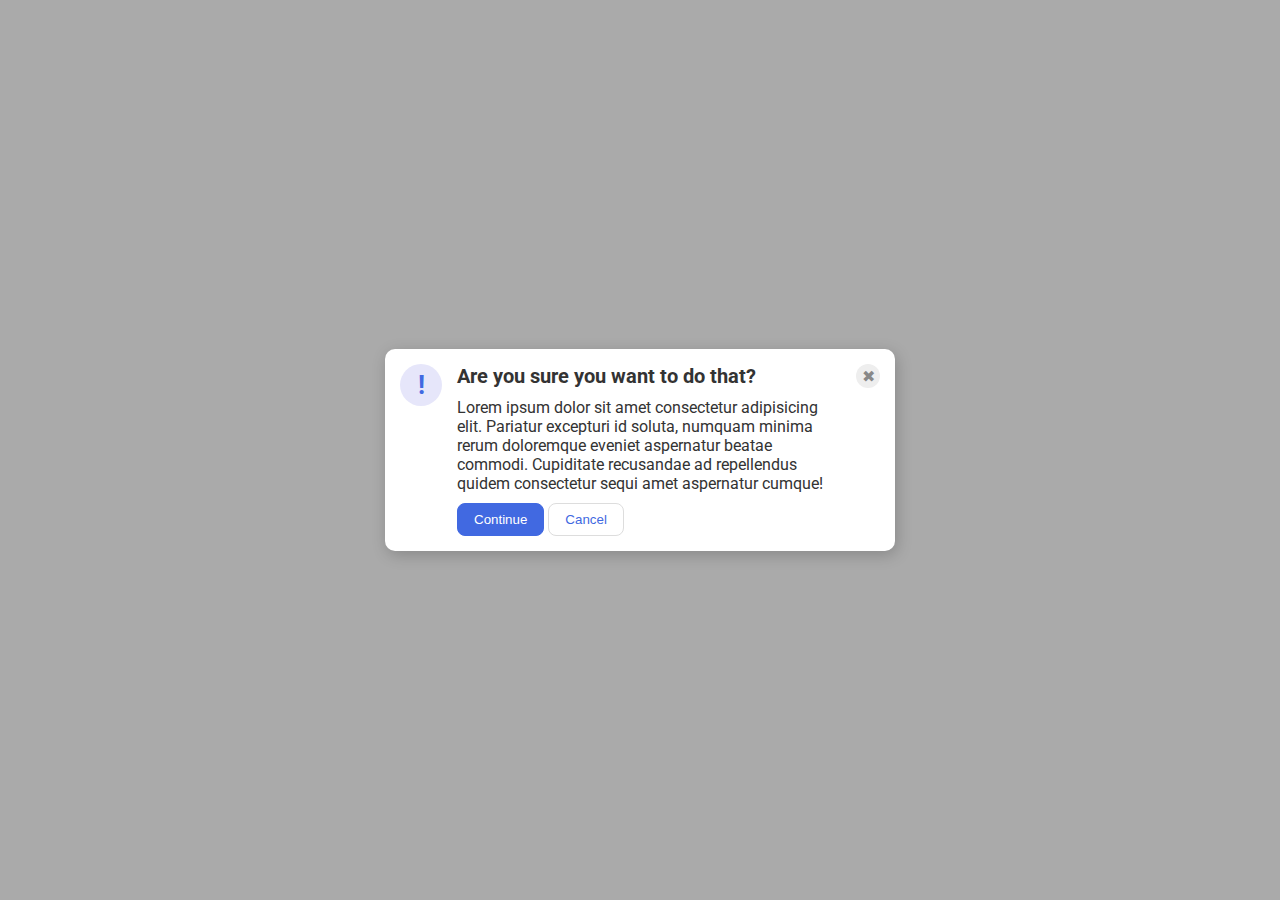
<file: flex/05-flex-modal/index.html>
<!DOCTYPE html>
<html lang="en">
<head>
  <meta charset="UTF-8">
  <meta http-equiv="X-UA-Compatible" content="IE=edge">
  <meta name="viewport" content="width=device-width, initial-scale=1.0">
  <link rel="stylesheet" href="style.css">
  <title>Modal</title>
</head>
<body>
  <div class="modal">
    <div class="topstuff">
      <div class="icon">!</div>
    </div>
    
    <div class="container">
      <div class="header">Are you sure you want to do that?</div>
      <div class="text">Lorem ipsum dolor sit amet consectetur adipisicing elit. Pariatur excepturi id soluta, numquam minima rerum doloremque eveniet aspernatur beatae commodi. Cupiditate recusandae ad repellendus quidem consectetur sequi amet aspernatur cumque!</div>

      <div class="button-container">
        <button class="continue">Continue</button>
        <button class="cancel">Cancel</button>
      </div>
    </div>
    
    <div class="close-button">✖</div>

  </div>
</body>
</html>
</file>
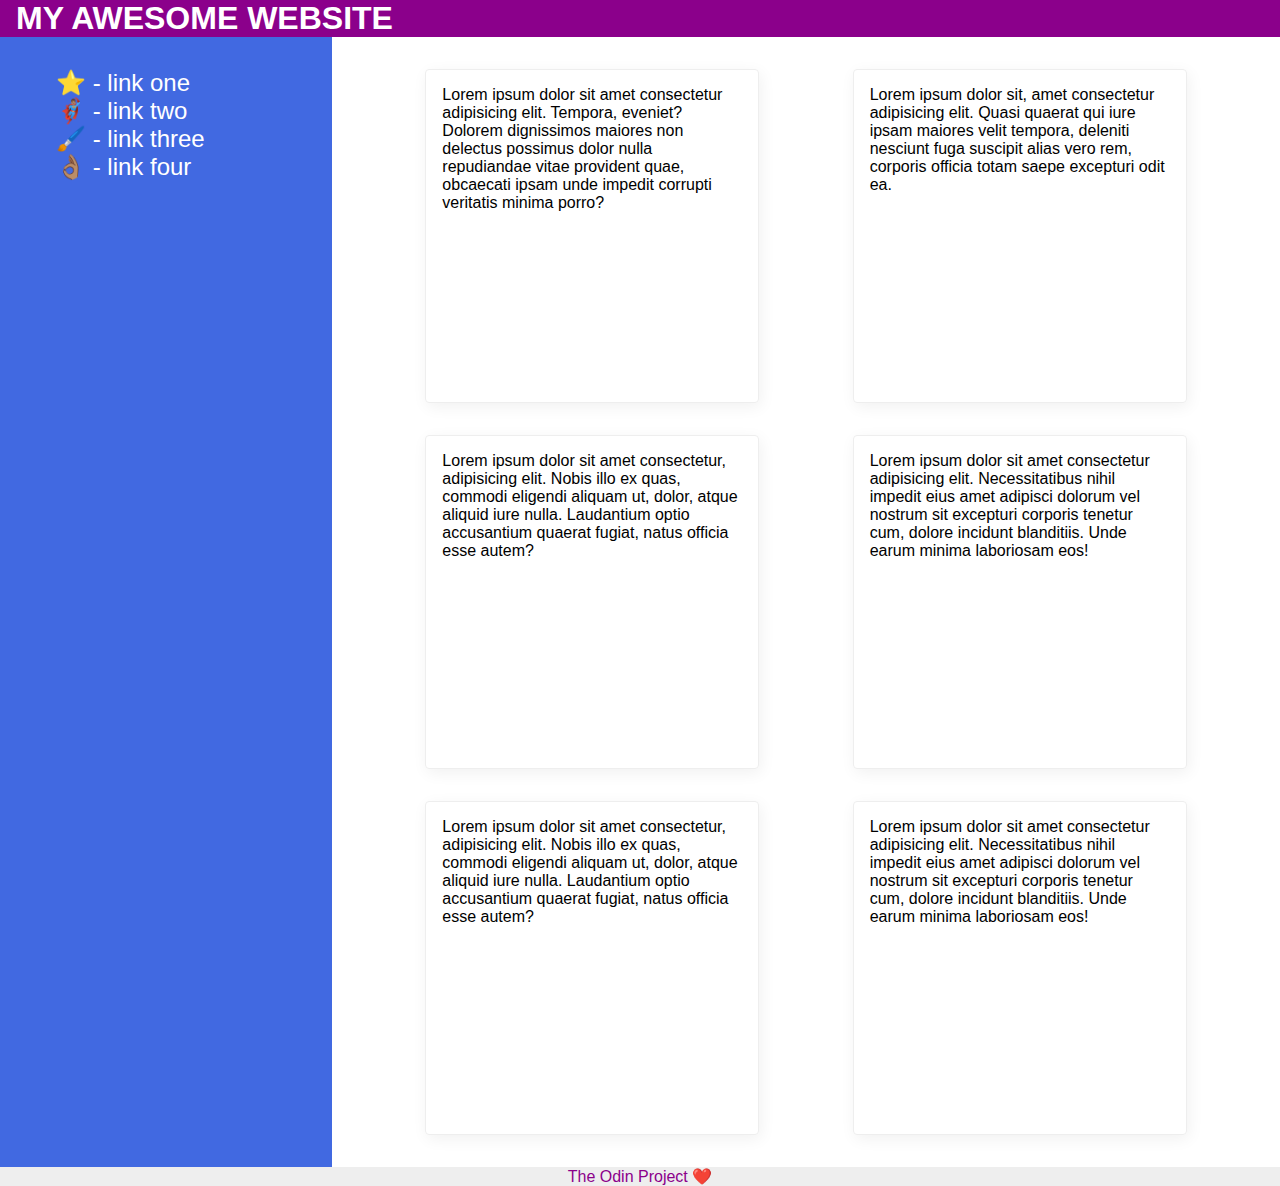
<file: flex/07-flex-layout-2/index.html>
<!DOCTYPE html>
<html lang="en">
<head>
  <meta charset="UTF-8">
  <meta http-equiv="X-UA-Compatible" content="IE=edge">
  <meta name="viewport" content="width=device-width, initial-scale=1.0">
  <title>The Holy Grail</title>
  <link rel="stylesheet" href="style.css">
</head>
<body>

  <div class="container">
    
    <div class="header">
      MY AWESOME WEBSITE
    </div>
  

    <div class="container2">

    
      <div class="sidebar">
        <ul>
          <li><a href="google.com">⭐ - link one</a></li>
          <li><a href="google.com">🦸🏽‍♂️ - link two</a></li>
          <li><a href="google.com">🖌️ - link three</a></li>
          <li><a href="google.com">👌🏽 - link four</a></li>
        </ul>
      </div>
      
      <div class="cardcontainer">
        <div class="card">Lorem ipsum dolor sit amet consectetur adipisicing elit. Tempora, eveniet? Dolorem dignissimos maiores non delectus possimus dolor nulla repudiandae vitae provident quae, obcaecati ipsam unde impedit corrupti veritatis minima porro?</div>
        <div class="card">Lorem ipsum dolor sit, amet consectetur adipisicing elit. Quasi quaerat qui iure ipsam maiores velit tempora, deleniti nesciunt fuga suscipit alias vero rem, corporis officia totam saepe excepturi odit ea.</div>
        <div class="card">Lorem ipsum dolor sit amet consectetur, adipisicing elit. Nobis illo ex quas, commodi eligendi aliquam ut, dolor, atque aliquid iure nulla. Laudantium optio accusantium quaerat fugiat, natus officia esse autem?</div>
        <div class="card">Lorem ipsum dolor sit amet consectetur adipisicing elit. Necessitatibus nihil impedit eius amet adipisci dolorum vel nostrum sit excepturi corporis tenetur cum, dolore incidunt blanditiis. Unde earum minima laboriosam eos!</div>
        <div class="card">Lorem ipsum dolor sit amet consectetur, adipisicing elit. Nobis illo ex quas, commodi eligendi aliquam ut, dolor, atque aliquid iure nulla. Laudantium optio accusantium quaerat fugiat, natus officia esse autem?</div>
        <div class="card">Lorem ipsum dolor sit amet consectetur adipisicing elit. Necessitatibus nihil impedit eius amet adipisci dolorum vel nostrum sit excepturi corporis tenetur cum, dolore incidunt blanditiis. Unde earum minima laboriosam eos!</div>
      </div>
    
    </div>

    <div class="footer">
      The Odin Project ❤️
    </div>
  </div>
</body>
</html>
</file>
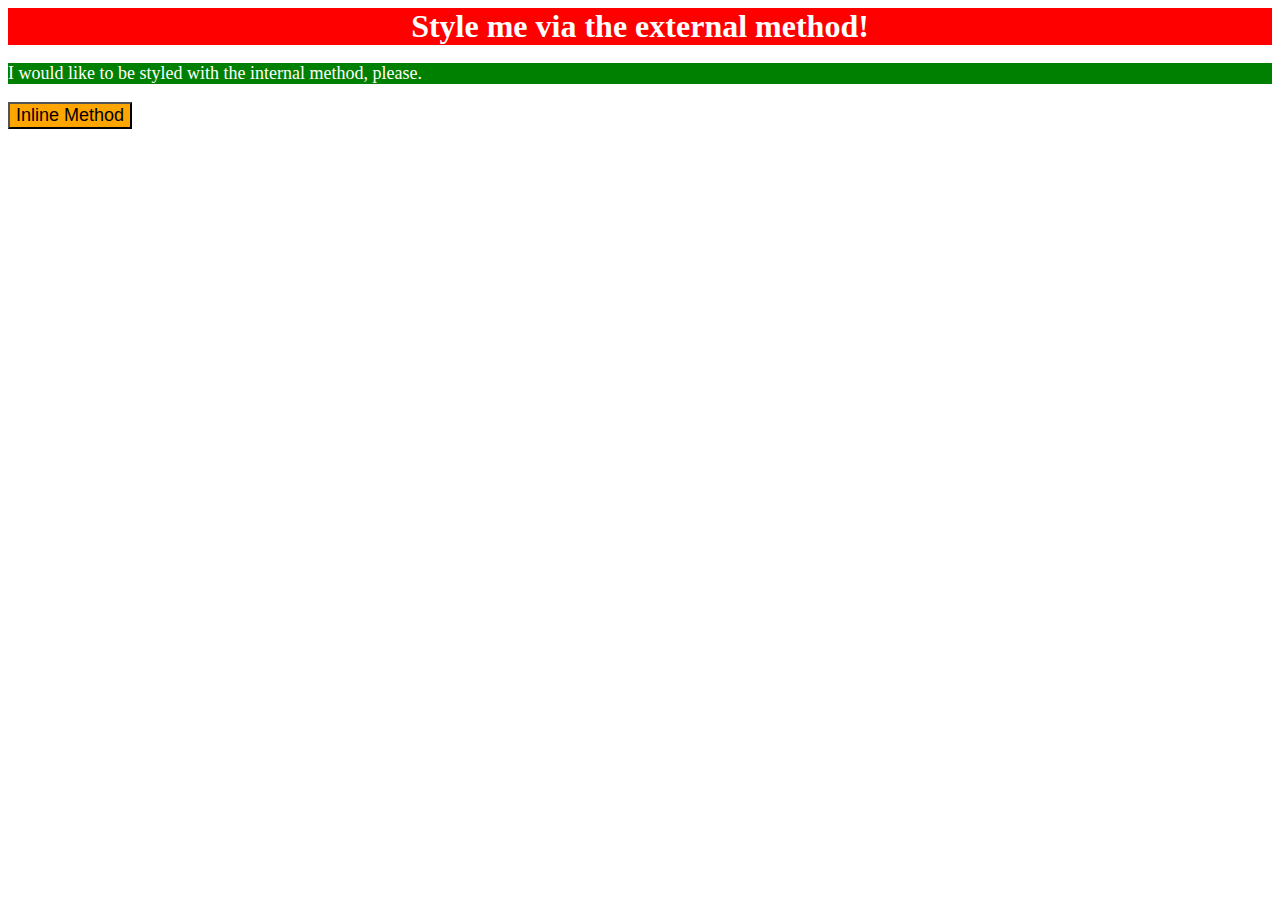
<file: foundations/01-css-methods/index.html>
<!DOCTYPE html>
<html lang="en">
<head>
  <meta charset="UTF-8">
  <meta http-equiv="X-UA-Compatible" content="IE=edge">
  <meta name="viewport" content="width=device-width, initial-scale=1.0">
  <title>Methods for Adding CSS</title>
  <link rel="stylesheet" href="style.css"/>
  <style>
    p {
      color: white;
      background-color: green;
      font-size: 18px;
  
    }
  </style>
</head>
<body>
  <div>Style me via the external method!</div>
  <p>I would like to be styled with the internal method, please.</p>
  <button style="background-color: orange; font-size: 18px;">Inline Method</button>
</body>
</html>
</file>
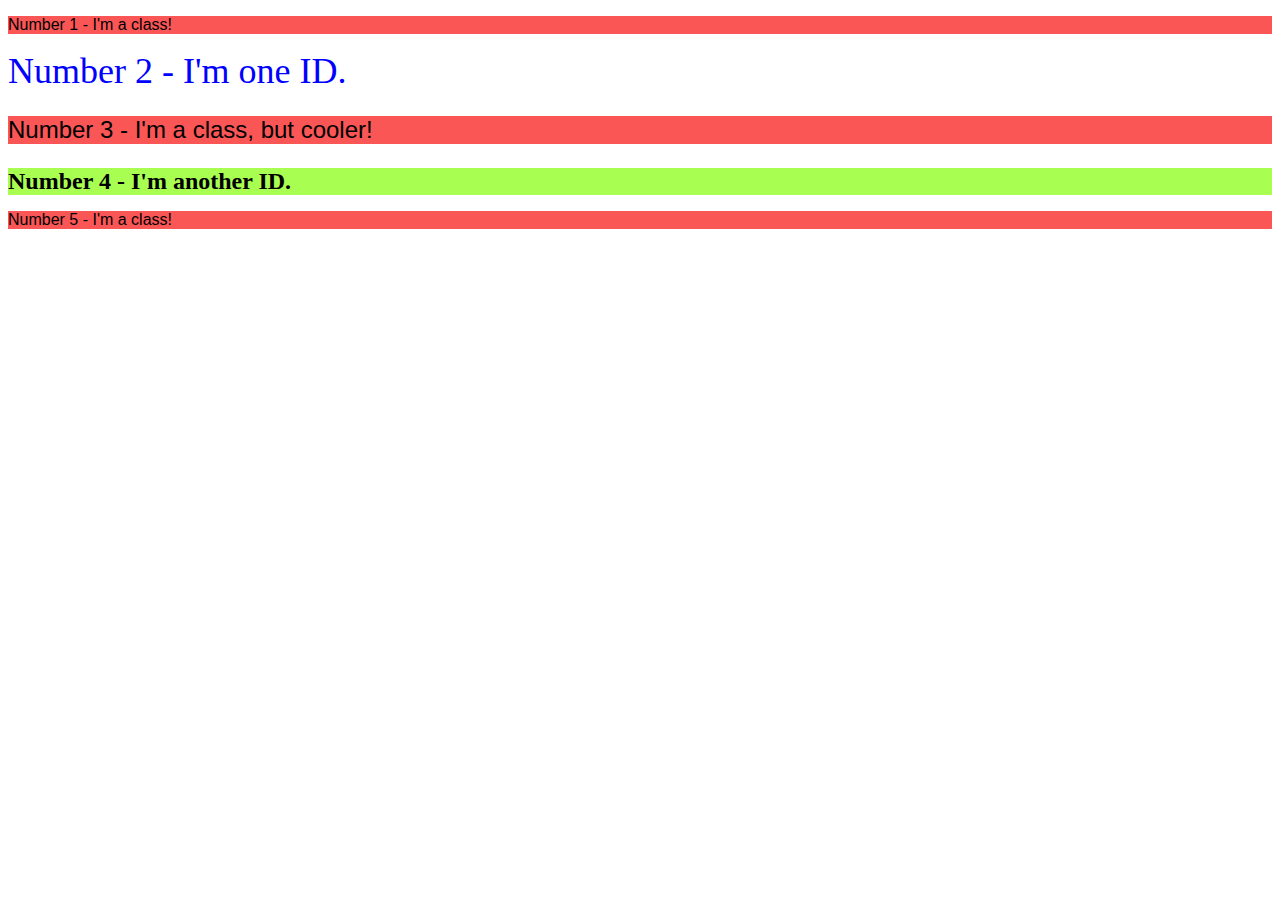
<file: foundations/02-class-id-selectors/index.html>
<!DOCTYPE html>
<html lang="en">
<head>
  <meta charset="UTF-8">
  <meta http-equiv="X-UA-Compatible" content="IE=edge">
  <meta name="viewport" content="width=device-width, initial-scale=1.0">
  <title>Class and ID Selectors</title>
  <link rel="stylesheet" href="style.css">
</head>
<body>
  <p class="odd">Number 1 - I'm a class!</p>
  <div id="potato">Number 2 - I'm one ID.</div>
  <p class="odd odder">Number 3 - I'm a class, but cooler!</p>
  <div id="potatoras">Number 4 - I'm another ID.</div>
  <p class="odd">Number 5 - I'm a class!</p>
</body>
</html>
</file>
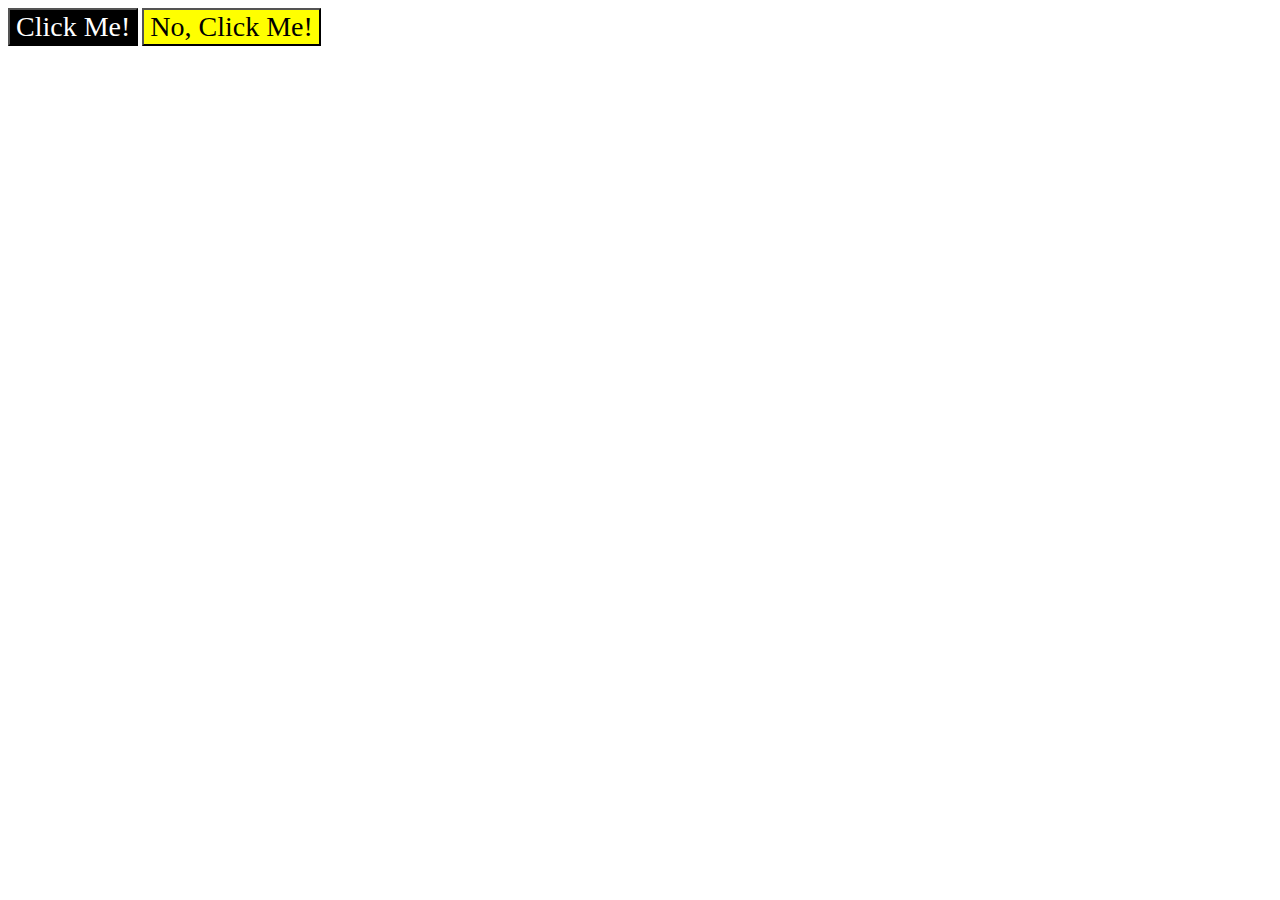
<file: foundations/03-grouping-selectors/index.html>
<!DOCTYPE html>
<html lang="en">
<head>
  <meta charset="UTF-8">
  <meta http-equiv="X-UA-Compatible" content="IE=edge">
  <meta name="viewport" content="width=device-width, initial-scale=1.0">
  <title>Grouping Selectors</title>
  <link rel="stylesheet" href="style.css">
</head>
<body>
  <button class="first both">Click Me!</button>
  <button class="second both">No, Click Me!</button>
</body>
</html>
</file>
<file: flex/05-flex-modal/style.css>
@import url('https://fonts.googleapis.com/css2?family=Roboto:wght@400;700&display=swap');

html, body {
  height: 100%;
}

body {
  font-family: Roboto, sans-serif;
  margin: 0;
  background: #aaa;
  color: #333;
  /* I'll give you this one for free lol */
  display: flex;
  align-items: center;
  justify-content: center;
}

.modal {
  background: white;
  width: 480px;
  border-radius: 10px;
  box-shadow: 2px 4px 16px rgba(0,0,0,.2);
  padding: 15px;
  display: flex;
  gap: 15px;
}

.icon {
  color: royalblue;
  font-size: 26px;
  font-weight: 700;
  background: lavender;
  width: 42px;
  height: 42px;
  border-radius: 50%;
  display: flex;
  align-items: center;
  justify-content: center;
}

.header {
  font-weight: bold;
  font-size: 20px;
}

.container {
  display: flex;
  flex-direction: column;
  gap: 10px;
}

.topstuff {
  display: flex;
  
}

.close-button {
  background: #eee;
  border-radius: 50%;
  color: #888;
  font-weight: 400;
  font-size: 16px;
  height: 24px;
  width: 24px;
  display: flex;
  align-items: center;
  justify-content: center;
  flex: 1 0 auto;
}


button {
  padding: 8px 16px;
  border-radius: 8px;
}

button.continue {
  background: royalblue;
  border: 1px solid royalblue;
  color: white;
}

button.cancel {
  background: white;
  border: 1px solid #ddd;
  color: royalblue;
}
</file>
<file: flex/07-flex-layout-2/style.css>
body {
  font-family: -apple-system, BlinkMacSystemFont, 'Segoe UI', Roboto, Oxygen, Ubuntu, Cantarell, 'Open Sans', 'Helvetica Neue', sans-serif;
  margin: 0;
  min-height: 100vh;
  display: flex;
  flex-direction: row;
  flex: 1 0 auto;
  justify-content: center;
  height: 100vh;

  
  
  
}

.header {
  height: 72px;
  background: darkmagenta;
  color: white;
  font-weight: 900;
  font-size: 32px;
  display: flex;
  align-items: center;
  padding-left: 16px;
}

.container {
  display: flex;
  flex-direction: column;
  justify-content: space-between;
  
  
}

.container2 {
  display: flex;
  flex: 1 0 auto;
  
}

.cardcontainer {
  display: flex;
  padding: 32px;
  flex-wrap: wrap;
  gap: 32px;
  flex: 0 1 auto;
  align-items: baseline;
  justify-content: space-evenly;
  

  

  
}

.footer {
  height: 72px;
  background: #eee;
  color: darkmagenta;
  display: flex;
  justify-content: center;
  align-items: center;
}

.sidebar {
  width: 300px;
  background: royalblue;
  padding: 16px;
  display: flex;
  flex: 1 0 auto;
  
}

.card {
  border: 1px solid #eee;
  box-shadow: 2px 4px 16px rgba(0,0,0,.06);
  border-radius: 4px;
  width: 300px;
  height: 300px;
  padding: 16px;
}

li {
  list-style-type: none;
  margin: 0;
  padding: 0;
 
}

a {
  color: white;
  text-decoration: none; 
  font-size: 24px;

}
</file>
<file: foundations/01-css-methods/style.css>
div {
    background-color: red;
    font-size: 32px;
    font-weight: bold;
    color: white;
    text-align: center;

}
</file>
<file: foundations/02-class-id-selectors/style.css>
.odd,
.odder {
    font-family: Verdana, sans-serif;
    background-color: #fb5656;


}

.odder {
    font-size: 24px;
    
}

#potato {
    color: rgb(0, 0, 255);
    font-size: 36px;
}

#potatoras {
    font-weight: bold;
    background-color: hsl(90, 100%, 66%);
    font-size: 24px;

}
</file>
<file: foundations/03-grouping-selectors/style.css>
.both {
    font-family: 'Times New Roman', Helvetica, sans-serif;
    font-size: 28px;
}


.first {
    background-color: black;
    color: white;
}

.second {
    background-color: yellow;
    color: black;
}
</file>
